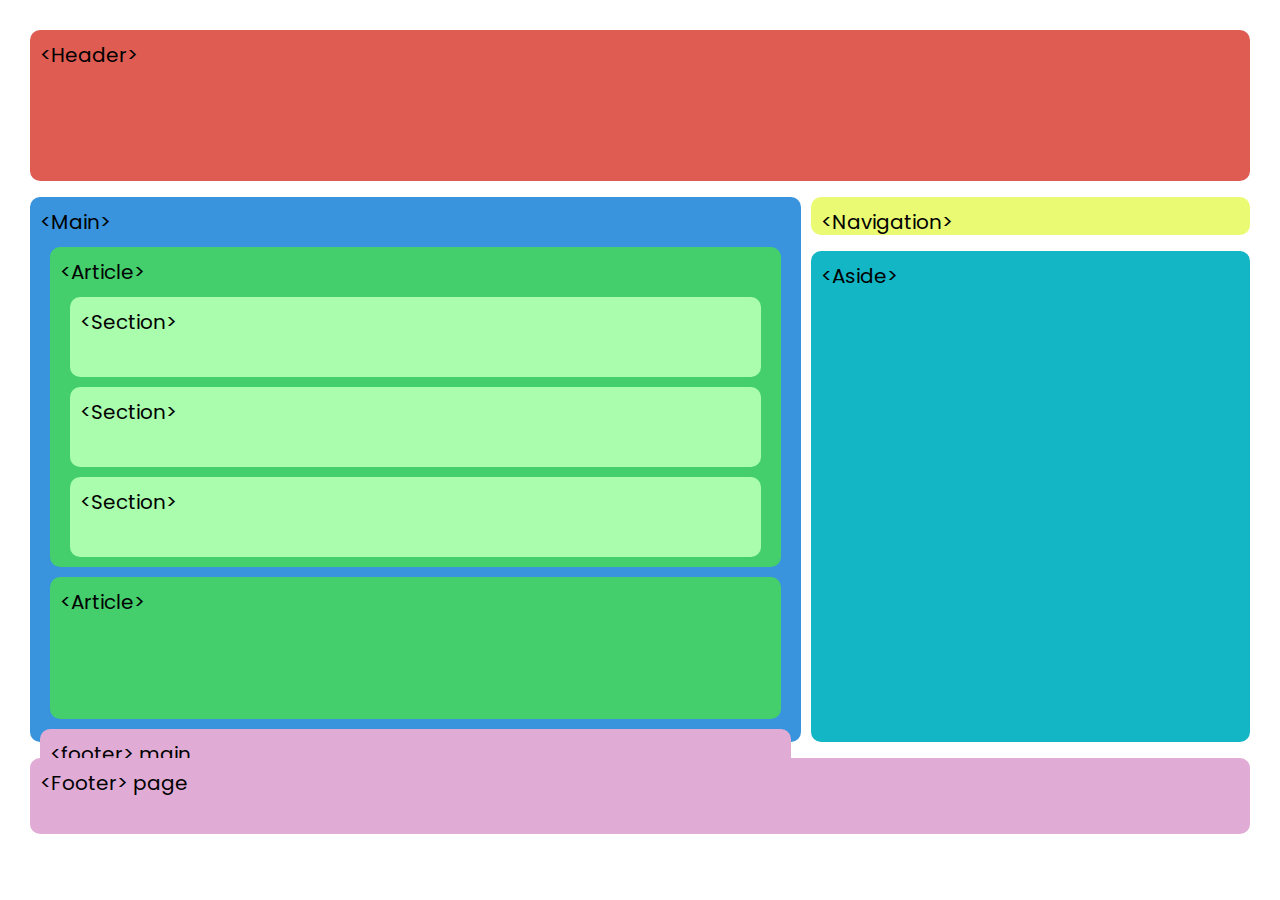
<file: index.html>
<!DOCTYPE html>
<html lang="en">

<head>
  <meta charset="UTF-8">
  <meta name="viewport" content="width=device-width, initial-scale=1.0">
  <title>Semantic Tags</title>
</head>
<link rel="stylesheet" href="style.css">

<body>
  <div class="container">
    <div class="header">&lt;Header&gt;</div>
    <div class="navigation">&lt;Navigation&gt;</div>
    <div class="aside">&lt;Aside&gt;</div>
    <div class="main">
      &lt;Main&gt;
      <div class="article">&lt;Article&gt;
        <div class="section">&lt;Section&gt;</div>
        <div class="section">&lt;Section&gt;</div>
        <div class="section">&lt;Section&gt;</div>
      </div>
      <div class="article second-article">&lt;Article&gt;
      </div>
      <div class="footer-main">&lt;footer&gt; main</div>
    </div>
    <div class="footer">&lt;Footer&gt; page</div>
  </div>

</body>

</html>
</file>
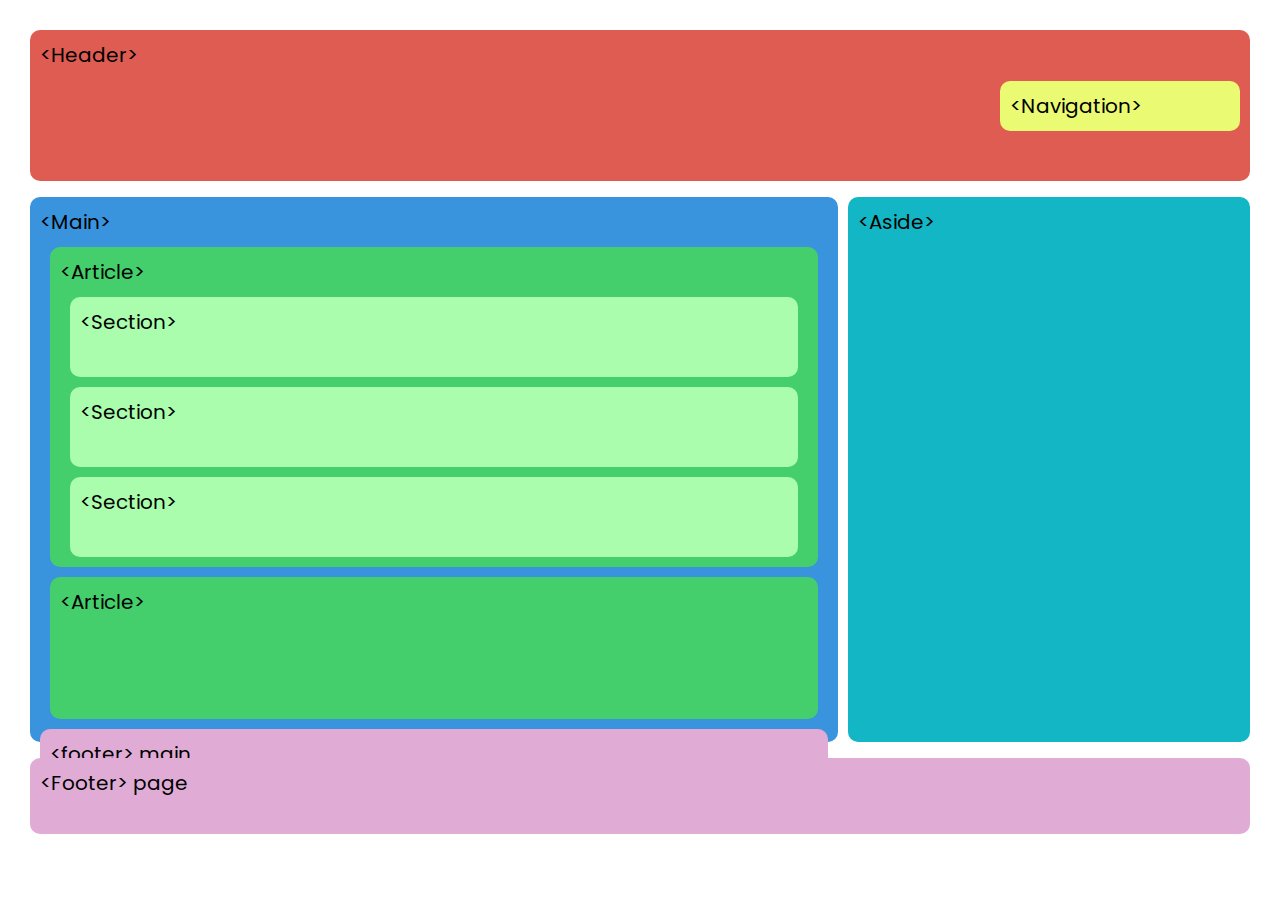
<file: index2.html>
<!DOCTYPE html>
<html lang="en">

<head>
  <meta charset="UTF-8">
  <meta name="viewport" content="width=device-width, initial-scale=1.0">
  <title>Semantic Tags</title>
</head>
<link rel="stylesheet" href="style2.css">

<body>
  <div class="container">
    <div class="header">&lt;Header&gt;
      <div class="navigation">&lt;Navigation&gt;</div>
    </div>
    <div class="aside">&lt;Aside&gt;</div>
    <div class="main">
      &lt;Main&gt;
      <div class="article">&lt;Article&gt;
        <div class="section">&lt;Section&gt;</div>
        <div class="section">&lt;Section&gt;</div>
        <div class="section">&lt;Section&gt;</div>
      </div>
      <div class="article second-article">&lt;Article&gt;
      </div>
      <div class="footer-main">&lt;footer&gt; main</div>
    </div>
    <div class="footer">&lt;Footer&gt; page</div>
  </div>

</body>

</html>
</file>
<file: style.css>
@import url('https://fonts.googleapis.com/css2?family=Poppins&display=swap');

* {
  margin: 0;
  padding: 0;
  box-sizing: border-box;
}

body {
  width: 100vw;
  height: 100vh;
  padding: 30px;
  font-family: 'Poppins', sans-serif;
  font-size: 20px;
  background-color: #fff;
}

.container {
  display: grid;
  grid-template-areas:
    "header header header"
    "main main navigation"
    "main main aside"
    "footer footer footer";
  /* grid-template-columns: 1fr 1fr 1fr; */
  grid-template-rows: 20% 5% 65% 10%;
  column-gap: 10px;
  row-gap: 16px;
  height: 90%;
}

.container * {
  border-radius: 10px;
  padding: 10px;
}

.header {
  grid-area: header;
  background-color: #df5c53;
}

.navigation {
  grid-area: navigation;
  background-color: #eafa73;
}

.aside {
  grid-area: aside;
  background-color: #13b6c5;
}

.main {
  grid-area: main;
  background-color: #3993DD;
  height: 100%;
  padding: 10px;
}

.article {
  background-color: #44CF6C;
  margin: 10px;
  height: 20rem;
}

.second-article {
  height: 27%;
}

.section {
  background-color: #A9FDAC;
  margin: 10px;
  height: 5rem;
}

.footer-main {
  background-color: #E0ACD5;
}

.footer {
  grid-area: footer;
  background-color: #E0ACD5;
}
</file>
<file: style2.css>
@import url('https://fonts.googleapis.com/css2?family=Poppins&display=swap');

* {
  margin: 0;
  padding: 0;
  box-sizing: border-box;
}

body {
  width: 100vw;
  height: 100vh;
  padding: 30px;
  font-family: 'Poppins', sans-serif;
  font-size: 20px;
  background-color: #fff;
}

.container {
  display: grid;
  grid-template-areas:
    "header header header"
    "main main aside"
    "main main aside"
    "footer footer footer";
  /* grid-template-columns: 1fr 1fr 1fr; */
  grid-template-rows: 20% 5% 65% 10%;
  column-gap: 10px;
  row-gap: 16px;
  height: 90%;
}

.container * {
  border-radius: 10px;
  padding: 10px;
}

.header {
  grid-area: header;
  background-color: #df5c53;
  justify-content: left;
  display: flex;
}

.navigation {
  margin: auto 0px auto auto;
  background-color: #eafa73;
  width: 15rem;
}

.aside {
  grid-area: aside;
  background-color: #13b6c5;
}

.main {
  grid-area: main;
  background-color: #3993DD;
  height: 100%;
  padding: 10px;
}

.article {
  background-color: #44CF6C;
  margin: 10px;
  height: 20rem;
}

.second-article {
  height: 27%;
}

.section {
  background-color: #A9FDAC;
  margin: 10px;
  height: 5rem;
}

.footer-main {
  background-color: #E0ACD5;
}

.footer {
  grid-area: footer;
  background-color: #E0ACD5;
}
</file>
